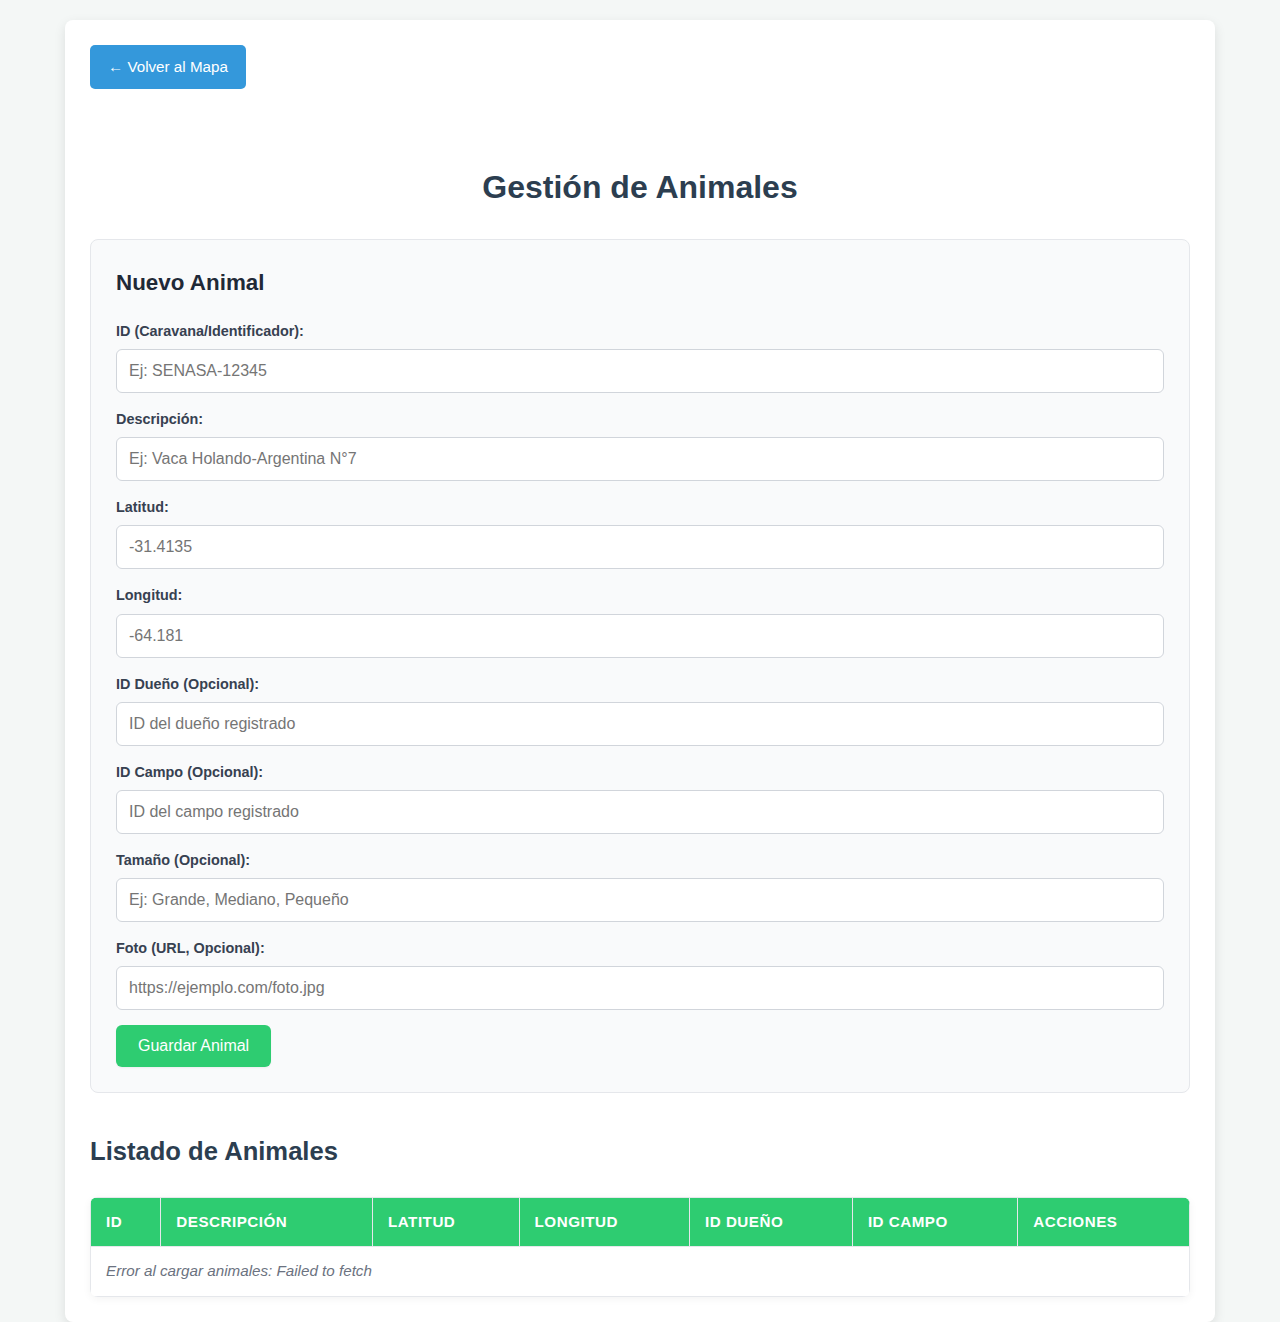
<file: web/gestion_animales.html>
<!DOCTYPE html>
<html lang="es">
<head>
  <meta charset="UTF-8">
  <title>AgroTrack - Gestión de Animales</title>
  <meta name="viewport" content="width=device-width, initial-scale=1.0">
  <link rel="stylesheet" href="estilos.css">
</head>
<body>
  <div class="gestion-page-container">
    <div class="gestion-content">
      <a href="index.html" class="link-volver">&larr; Volver al Mapa</a>
      <h1>Gestión de Animales</h1>

      <div class="formulario-gestion">
        <h3 id="form-animal-titulo">Nuevo Animal</h3>
        <form id="form-animal">
          <input type="hidden" id="animalIdOriginal" name="animalIdOriginal"> <label for="idAnimalForm">ID (Caravana/Identificador):</label>
          <input type="text" id="idAnimalForm" name="idAnimalForm" required placeholder="Ej: SENASA-12345">

          <label for="descripcionAnimal">Descripción:</label>
          <input type="text" id="descripcionAnimal" name="descripcionAnimal" placeholder="Ej: Vaca Holando-Argentina N°7">

          <label for="latAnimal">Latitud:</label>
          <input type="number" id="latAnimal" name="latAnimal" step="any" required placeholder="-31.4135">

          <label for="lonAnimal">Longitud:</label>
          <input type="number" id="lonAnimal" name="lonAnimal" step="any" required placeholder="-64.181">

          <label for="idDuenioAnimal">ID Dueño (Opcional):</label>
          <input type="text" id="idDuenioAnimal" name="idDuenioAnimal" placeholder="ID del dueño registrado">

          <label for="idCampoAnimal">ID Campo (Opcional):</label>
          <input type="text" id="idCampoAnimal" name="idCampoAnimal" placeholder="ID del campo registrado">
          
          <label for="tamanoAnimal">Tamaño (Opcional):</label>
          <input type="text" id="tamanoAnimal" name="tamanoAnimal" placeholder="Ej: Grande, Mediano, Pequeño">

          <label for="fotoAnimal">Foto (URL, Opcional):</label>
          <input type="url" id="fotoAnimal" name="fotoAnimal" placeholder="https://ejemplo.com/foto.jpg">

          <div class="form-buttons">
            <button type="submit" id="btnSubmitFormAnimal">Guardar Animal</button>
            <button type="button" id="btnCancelarEdicionAnimal" class="btn-cancelar" style="display:none;">Cancelar Edición</button>
          </div>
        </form>
      </div>

      <h2>Listado de Animales</h2>
      <table class="tabla-gestion" id="tablaAnimales">
        <thead>
          <tr>
            <th>ID</th>
            <th>Descripción</th>
            <th>Latitud</th>
            <th>Longitud</th>
            <th>ID Dueño</th>
            <th>ID Campo</th>
            <th>Acciones</th>
          </tr>
        </thead>
        <tbody>
          <tr>
              <td colspan="7" class="mensaje-tabla">Cargando animales...</td>
          </tr>
        </tbody>
      </table>
    </div>
  </div>

  <script>
    const API_BASE_URL_GESTION = "http://localhost:5000/api";
    const formAnimal = document.getElementById('form-animal');
    const tablaAnimalesBody = document.querySelector('#tablaAnimales tbody');
    const formAnimalTitulo = document.getElementById('form-animal-titulo');
    const btnSubmitFormAnimal = document.getElementById('btnSubmitFormAnimal');
    const btnCancelarEdicionAnimal = document.getElementById('btnCancelarEdicionAnimal');
    const animalIdOriginalField = document.getElementById('animalIdOriginal'); // Campo oculto para el ID original en edición

    let modoEdicionAnimal = false;

    /**
     * Carga y muestra los animales en la tabla.
     */
    async function cargarAnimales() {
      try {
        const response = await fetch(`${API_BASE_URL_GESTION}/animales`);
        if (!response.ok) {
          throw new Error(`Error HTTP: ${response.status} ${response.statusText}`);
        }
        const animales = await response.json();
        
        tablaAnimalesBody.innerHTML = ''; // Limpiar tabla

        if (!animales || animales.length === 0) {
          tablaAnimalesBody.innerHTML = '<tr><td colspan="7" class="mensaje-tabla">No hay animales registrados.</td></tr>';
          return;
        }

        animales.forEach(animal => {
          const fila = tablaAnimalesBody.insertRow();
          fila.innerHTML = `
            <td>${animal._id || 'N/A'}</td>
            <td>${animal.descripcion || '-'}</td>
            <td>${animal.coordenadas && animal.coordenadas.lat !== undefined ? animal.coordenadas.lat : '-'}</td>
            <td>${animal.coordenadas && animal.coordenadas.lon !== undefined ? animal.coordenadas.lon : '-'}</td>
            <td>${animal.idDueño || '-'}</td>
            <td>${animal.idCampo || '-'}</td>
            <td class="acciones">
              <button class="btn-editar" onclick="prepararEdicionAnimal('${animal._id}')">Modificar</button>
              <button class="btn-eliminar" onclick="eliminarAnimal('${animal._id}')">Eliminar</button>
            </td>
          `;
        });
      } catch (error) {
        console.error('Error al cargar animales:', error);
        tablaAnimalesBody.innerHTML = `<tr><td colspan="7" class="mensaje-tabla">Error al cargar animales: ${error.message}</td></tr>`;
      }
    }

    /**
     * Prepara el formulario para editar un animal existente.
     */
    async function prepararEdicionAnimal(id) {
        try {
            const response = await fetch(`${API_BASE_URL_GESTION}/animales/${id}`);
            if (!response.ok) throw new Error(`Error al obtener animal para editar: ${response.status} ${response.statusText}`);
            const animal = await response.json();

            formAnimalTitulo.textContent = 'Modificar Animal';
            btnSubmitFormAnimal.textContent = 'Guardar Cambios';
            modoEdicionAnimal = true;
            animalIdOriginalField.value = animal._id; // Guardar el ID original para la URL del PUT

            document.getElementById('idAnimalForm').value = animal._id;
            // Opcional: hacer el ID no editable durante la modificación si tu lógica de negocio lo requiere.
            // document.getElementById('idAnimalForm').readOnly = true; 
            document.getElementById('descripcionAnimal').value = animal.descripcion || '';
            document.getElementById('latAnimal').value = animal.coordenadas ? animal.coordenadas.lat : '';
            document.getElementById('lonAnimal').value = animal.coordenadas ? animal.coordenadas.lon : '';
            document.getElementById('idDuenioAnimal').value = animal.idDueño || '';
            document.getElementById('idCampoAnimal').value = animal.idCampo || '';
            document.getElementById('tamanoAnimal').value = animal.tamaño || '';
            document.getElementById('fotoAnimal').value = animal.foto || '';
            
            btnCancelarEdicionAnimal.style.display = 'inline-block';
            formAnimal.scrollIntoView({ behavior: 'smooth' }); // Scroll al formulario
        } catch (error) {
            console.error('Error al preparar edición de animal:', error);
            alert(`No se pudo cargar el animal para editar: ${error.message}`);
        }
    }
    
    /**
     * Resetea el formulario al estado inicial (para creación).
     */
    function resetearFormularioAnimal() {
        formAnimal.reset();
        formAnimalTitulo.textContent = 'Nuevo Animal';
        btnSubmitFormAnimal.textContent = 'Guardar Animal';
        modoEdicionAnimal = false;
        animalIdOriginalField.value = '';
        // document.getElementById('idAnimalForm').readOnly = false;
        btnCancelarEdicionAnimal.style.display = 'none';
    }

    btnCancelarEdicionAnimal.addEventListener('click', resetearFormularioAnimal);

    /**
     * Maneja el envío del formulario (Crear o Modificar animal).
     */
    formAnimal.addEventListener('submit', async function(event) {
      event.preventDefault();

      const idForm = document.getElementById('idAnimalForm').value;
      const lat = parseFloat(document.getElementById('latAnimal').value);
      const lon = parseFloat(document.getElementById('lonAnimal').value);

      if (!idForm.trim()) {
          alert("El ID del animal es obligatorio.");
          return;
      }
      if (isNaN(lat) || isNaN(lon)) {
          alert("Latitud y Longitud deben ser números válidos.");
          return;
      }

      const datosAnimal = {
        _id: idForm,
        descripcion: document.getElementById('descripcionAnimal').value,
        coordenadas: { lat: lat, lon: lon },
        idDueño: document.getElementById('idDuenioAnimal').value || null, // Enviar null si está vacío
        idCampo: document.getElementById('idCampoAnimal').value || null, // Enviar null si está vacío
        tamaño: document.getElementById('tamanoAnimal').value || null,
        foto: document.getElementById('fotoAnimal').value || null
      };
      
      let url = `${API_BASE_URL_GESTION}/animales`;
      let method = 'POST';

      if (modoEdicionAnimal && animalIdOriginalField.value) {
        url = `${API_BASE_URL_GESTION}/animales/${animalIdOriginalField.value}`;
        method = 'PUT';
        // Si el _id puede cambiar, el backend debe manejarlo.
        // Si el _id no debe cambiar en una edición, podrías omitir `_id: idForm` del payload
        // o asegurarte que `idForm` sea igual a `animalIdOriginalField.value`.
        // Por ahora, se envía el _id del formulario, permitiendo su modificación si el backend lo soporta.
      }

      try {
        const response = await fetch(url, {
          method: method,
          headers: { 'Content-Type': 'application/json' },
          body: JSON.stringify(datosAnimal),
        });

        if (!response.ok) {
          const errorData = await response.json().catch(() => ({ message: `Error ${response.status}: ${response.statusText}` }));
          throw new Error(errorData.message || `Error al procesar la solicitud.`);
        }
        
        const resultado = await response.json();
        alert(`Animal ${modoEdicionAnimal ? 'modificado' : 'guardado'} con éxito. ID: ${resultado._id || datosAnimal._id}`);
        resetearFormularioAnimal();
        cargarAnimales(); // Recargar la lista
      } catch (error) {
        console.error(`Error al ${modoEdicionAnimal ? 'modificar' : 'guardar'} animal:`, error);
        alert(`Ocurrió un error: ${error.message}`);
      }
    });

    /**
     * Elimina un animal.
     */
    async function eliminarAnimal(id) {
      if (!confirm(`¿Estás seguro de que quieres eliminar el animal con ID: ${id}? Esta acción no se puede deshacer.`)) {
        return;
      }

      try {
        const response = await fetch(`${API_BASE_URL_GESTION}/animales/${id}`, {
          method: 'DELETE',
        });

        if (!response.ok) {
          const errorData = await response.json().catch(() => ({ message: `Error ${response.status}: ${response.statusText}` }));
          throw new Error(errorData.message || 'Error al eliminar el animal.');
        }
        
        alert(`Animal con ID: ${id} eliminado con éxito.`);
        cargarAnimales(); // Recargar la lista
      } catch (error) {
        console.error('Error al eliminar animal:', error);
        alert(`Ocurrió un error al eliminar el animal: ${error.message}`);
      }
    }

    // Cargar animales cuando la página esté lista
    document.addEventListener('DOMContentLoaded', cargarAnimales);
  </script>
</body>
</html>
</file>
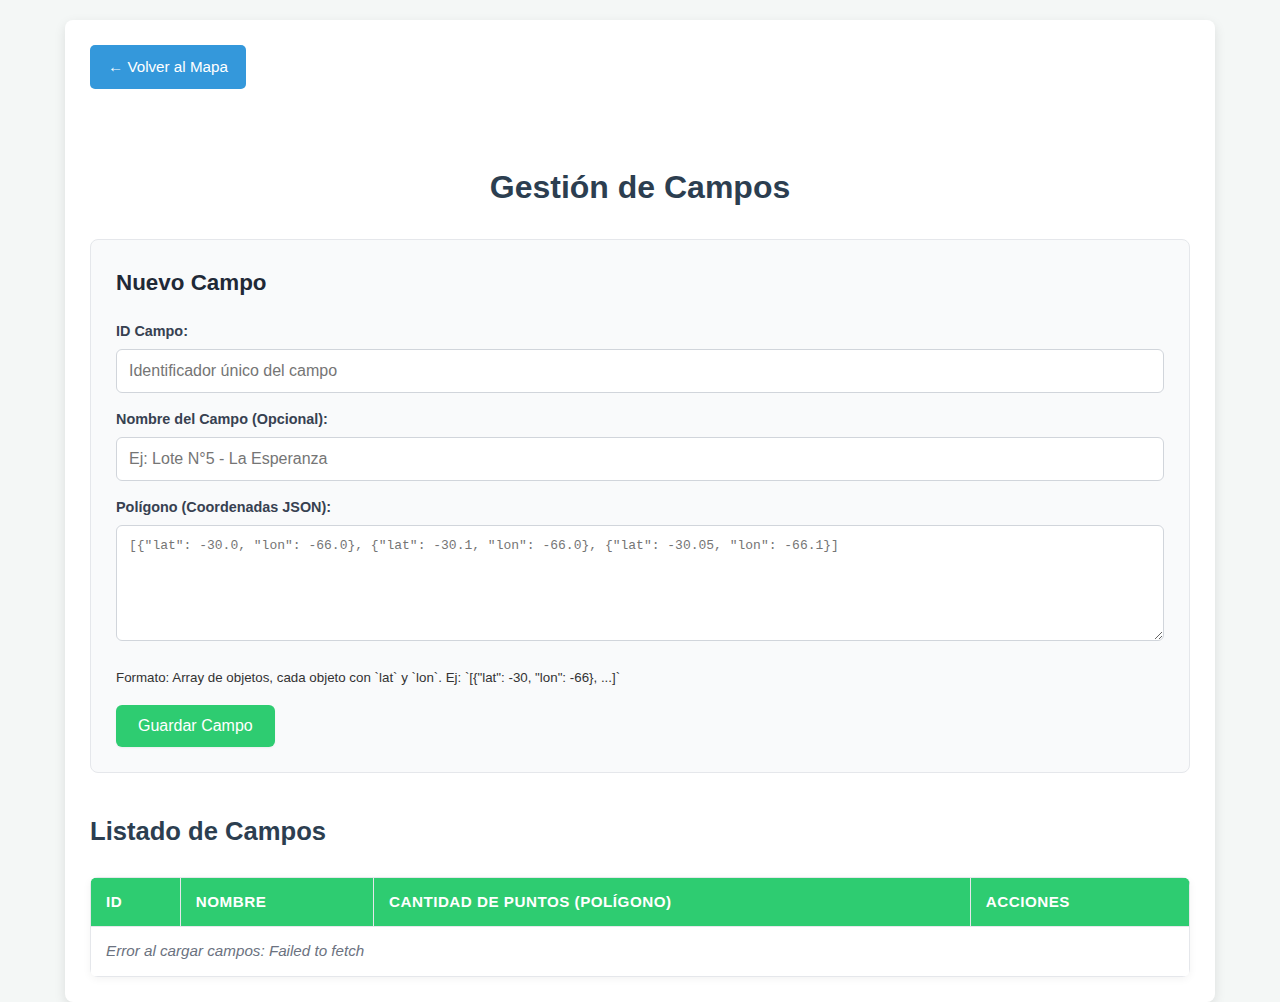
<file: web/gestion_campos.html>
<!DOCTYPE html>
<html lang="es">
<head>
  <meta charset="UTF-8">
  <title>AgroTrack - Gestión de Campos</title>
  <meta name="viewport" content="width=device-width, initial-scale=1.0">
  <link rel="stylesheet" href="estilos.css">
</head>
<body>
  <div class="gestion-page-container">
    <div class="gestion-content">
      <a href="index.html" class="link-volver">&larr; Volver al Mapa</a>
      <h1>Gestión de Campos</h1>

      <div class="formulario-gestion">
        <h3 id="form-campo-titulo">Nuevo Campo</h3>
        <form id="form-campo">
          <input type="hidden" id="campoIdOriginal" name="campoIdOriginal">

          <label for="idCampoForm">ID Campo:</label>
          <input type="text" id="idCampoForm" name="idCampoForm" required placeholder="Identificador único del campo">

          <label for="nombreCampo">Nombre del Campo (Opcional):</label>
          <input type="text" id="nombreCampo" name="nombreCampo" placeholder="Ej: Lote N°5 - La Esperanza">

          <label for="poligonoCampo">Polígono (Coordenadas JSON):</label>
          <textarea id="poligonoCampo" name="poligonoCampo" rows="6" required placeholder='[{"lat": -30.0, "lon": -66.0}, {"lat": -30.1, "lon": -66.0}, {"lat": -30.05, "lon": -66.1}]'></textarea>
          <small>Formato: Array de objetos, cada objeto con `lat` y `lon`. Ej: `[{"lat": -30, "lon": -66}, ...]`</small>

          <div class="form-buttons" style="margin-top: 15px;">
            <button type="submit" id="btnSubmitFormCampo">Guardar Campo</button>
            <button type="button" id="btnCancelarEdicionCampo" class="btn-cancelar" style="display:none;">Cancelar Edición</button>
          </div>
        </form>
      </div>

      <h2>Listado de Campos</h2>
      <table class="tabla-gestion" id="tablaCampos">
        <thead>
          <tr>
            <th>ID</th>
            <th>Nombre</th>
            <th>Cantidad de Puntos (Polígono)</th>
            <th>Acciones</th>
          </tr>
        </thead>
        <tbody>
          <tr><td colspan="4" class="mensaje-tabla">Cargando campos...</td></tr>
        </tbody>
      </table>
    </div>
  </div>

  <script>
    const API_BASE_URL_GESTION = "http://localhost:5000/api";
    const formCampo = document.getElementById('form-campo');
    const tablaCamposBody = document.querySelector('#tablaCampos tbody');
    const formCampoTitulo = document.getElementById('form-campo-titulo');
    const btnSubmitFormCampo = document.getElementById('btnSubmitFormCampo');
    const btnCancelarEdicionCampo = document.getElementById('btnCancelarEdicionCampo');
    const campoIdOriginalField = document.getElementById('campoIdOriginal');

    let modoEdicionCampo = false;

    function validarPoligonoJSON(jsonString) {
        try {
            const poligono = JSON.parse(jsonString);
            if (!Array.isArray(poligono)) return false;
            if (poligono.length > 0 && !poligono.every(p => typeof p === 'object' && p !== null && 'lat' in p && 'lon' in p && typeof p.lat === 'number' && typeof p.lon === 'number')) {
                return false;
            }
            return poligono; // Devuelve el objeto parseado si es válido
        } catch (e) {
            return false;
        }
    }

    async function cargarCampos() {
      try {
        const response = await fetch(`${API_BASE_URL_GESTION}/campos`);
        if (!response.ok) throw new Error(`HTTP error! status: ${response.status}`);
        const campos = await response.json();
        
        tablaCamposBody.innerHTML = '';
        if (!campos || campos.length === 0) {
          tablaCamposBody.innerHTML = '<tr><td colspan="4" class="mensaje-tabla">No hay campos registrados.</td></tr>';
          return;
        }
        campos.forEach(campo => {
          const fila = tablaCamposBody.insertRow();
          const numPuntos = (campo.poligono && Array.isArray(campo.poligono)) ? campo.poligono.length : 0;
          fila.innerHTML = `
            <td>${campo._id || 'N/A'}</td>
            <td>${campo.nombre || '-'}</td>
            <td>${numPuntos}</td>
            <td class="acciones">
              <button class="btn-editar" onclick="prepararEdicionCampo('${campo._id}')">Modificar</button>
              <button class="btn-eliminar" onclick="eliminarCampo('${campo._id}')">Eliminar</button>
            </td>
          `;
        });
      } catch (error) {
        console.error('Error al cargar campos:', error);
        tablaCamposBody.innerHTML = `<tr><td colspan="4" class="mensaje-tabla">Error al cargar campos: ${error.message}</td></tr>`;
      }
    }

    async function prepararEdicionCampo(id) {
      try {
        const response = await fetch(`${API_BASE_URL_GESTION}/campos/${id}`);
        if (!response.ok) throw new Error(`Error al obtener campo: ${response.statusText}`);
        const campo = await response.json();

        formCampoTitulo.textContent = 'Modificar Campo';
        btnSubmitFormCampo.textContent = 'Guardar Cambios';
        modoEdicionCampo = true;
        campoIdOriginalField.value = campo._id;

        document.getElementById('idCampoForm').value = campo._id;
        // document.getElementById('idCampoForm').readOnly = true; // Opcional
        document.getElementById('nombreCampo').value = campo.nombre || '';
        document.getElementById('poligonoCampo').value = campo.poligono ? JSON.stringify(campo.poligono, null, 2) : '[]';
        
        btnCancelarEdicionCampo.style.display = 'inline-block';
        formCampo.scrollIntoView({ behavior: 'smooth' });
      } catch (error) {
        console.error('Error al preparar edición de campo:', error);
        alert(`No se pudo cargar el campo para editar: ${error.message}`);
      }
    }

    function resetearFormularioCampo() {
      formCampo.reset();
      formCampoTitulo.textContent = 'Nuevo Campo';
      btnSubmitFormCampo.textContent = 'Guardar Campo';
      modoEdicionCampo = false;
      campoIdOriginalField.value = '';
      // document.getElementById('idCampoForm').readOnly = false;
      btnCancelarEdicionCampo.style.display = 'none';
    }

    btnCancelarEdicionCampo.addEventListener('click', resetearFormularioCampo);

    formCampo.addEventListener('submit', async function(event) {
      event.preventDefault();
      const idForm = document.getElementById('idCampoForm').value;
      const poligonoStr = document.getElementById('poligonoCampo').value;

      if (!idForm.trim()) {
          alert("El ID del campo es obligatorio.");
          return;
      }
      
      const poligonoData = validarPoligonoJSON(poligonoStr);
      if (poligonoData === false) {
          alert("El formato del JSON para el polígono no es válido. Debe ser un array de objetos con 'lat' y 'lon' numéricos. Ejemplo: [{\"lat\": -30, \"lon\": -66}]");
          return;
      }
      // Opcional: validar que haya al menos 3 puntos para un polígono cerrado, aunque la API podría manejar esto.
      // if (poligonoData.length > 0 && poligonoData.length < 3) {
      //     alert("Un polígono debe tener al menos 3 puntos. Para menos puntos, considere otro tipo de geometría.");
      //     return;
      // }


      const datosCampo = {
        _id: idForm,
        nombre: document.getElementById('nombreCampo').value || null,
        poligono: poligonoData // Ya está parseado y validado
      };

      let url = `${API_BASE_URL_GESTION}/campos`;
      let method = 'POST';

      if (modoEdicionCampo && campoIdOriginalField.value) {
        url = `${API_BASE_URL_GESTION}/campos/${campoIdOriginalField.value}`;
        method = 'PUT';
      }

      try {
        const response = await fetch(url, {
          method: method,
          headers: { 'Content-Type': 'application/json' },
          body: JSON.stringify(datosCampo)
        });
        if (!response.ok) {
          const errorData = await response.json().catch(() => ({ message: `Error ${response.status}: ${response.statusText}` }));
          throw new Error(errorData.message || `Error al procesar la solicitud.`);
        }
        const resultado = await response.json();
        alert(`Campo ${modoEdicionCampo ? 'modificado' : 'guardado'} con éxito. ID: ${resultado._id || datosCampo._id}`);
        resetearFormularioCampo();
        cargarCampos();
      } catch (error) {
        console.error(`Error al ${modoEdicionCampo ? 'modificar' : 'guardar'} campo:`, error);
        alert(`Ocurrió un error: ${error.message}`);
      }
    });

    async function eliminarCampo(id) {
      if (!confirm(`¿Estás seguro de que quieres eliminar el campo con ID: ${id}?`)) return;
      try {
        const response = await fetch(`${API_BASE_URL_GESTION}/campos/${id}`, { method: 'DELETE' });
        if (!response.ok) {
          const errorData = await response.json().catch(() => ({ message: `Error ${response.status}: ${response.statusText}` }));
          throw new Error(errorData.message || 'Error al eliminar el campo.');
        }
        alert(`Campo con ID: ${id} eliminado con éxito.`);
        cargarCampos();
      } catch (error) {
        console.error('Error al eliminar campo:', error);
        alert(`Ocurrió un error al eliminar el campo: ${error.message}`);
      }
    }

    document.addEventListener('DOMContentLoaded', cargarCampos);
  </script>
</body>
</html>
</file>
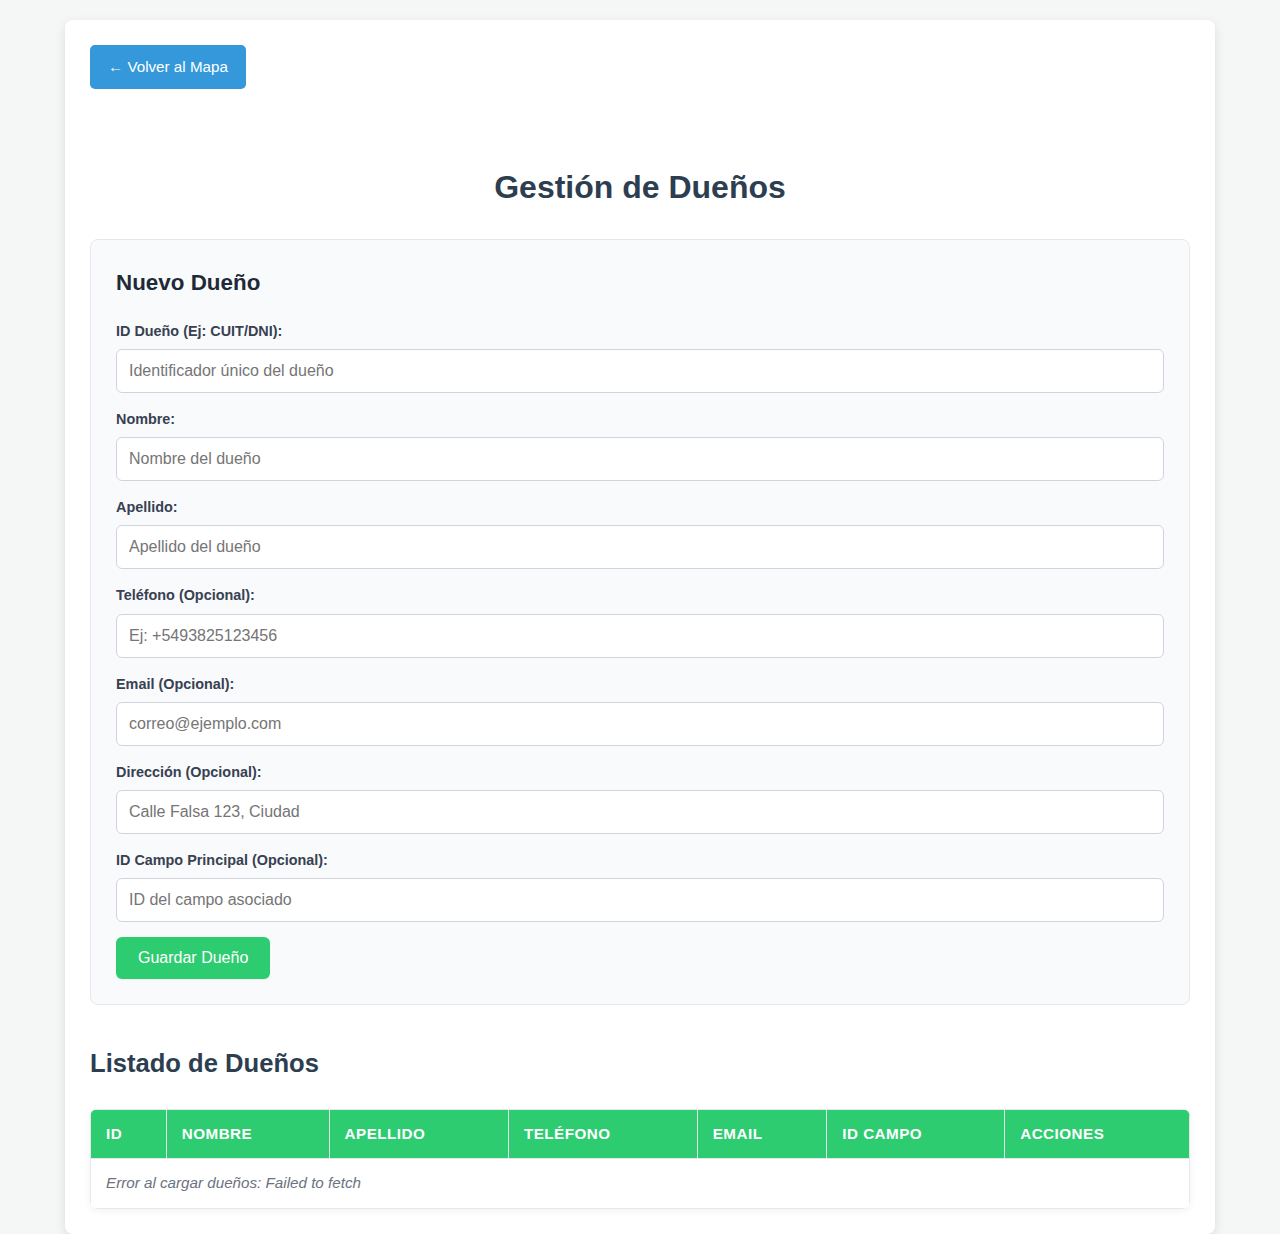
<file: web/gestion_duenos.html>
<!DOCTYPE html>
<html lang="es">
<head>
  <meta charset="UTF-8">
  <title>AgroTrack - Gestión de Dueños</title>
  <meta name="viewport" content="width=device-width, initial-scale=1.0">
  <link rel="stylesheet" href="estilos.css">
</head>
<body>
  <div class="gestion-page-container">
    <div class="gestion-content">
      <a href="index.html" class="link-volver">&larr; Volver al Mapa</a>
      <h1>Gestión de Dueños</h1>

      <div class="formulario-gestion">
        <h3 id="form-dueno-titulo">Nuevo Dueño</h3>
        <form id="form-dueno">
          <input type="hidden" id="duenoIdOriginal" name="duenoIdOriginal">

          <label for="idDuenoForm">ID Dueño (Ej: CUIT/DNI):</label>
          <input type="text" id="idDuenoForm" name="idDuenoForm" required placeholder="Identificador único del dueño">

          <label for="nombreDueno">Nombre:</label>
          <input type="text" id="nombreDueno" name="nombreDueno" required placeholder="Nombre del dueño">

          <label for="apellidoDueno">Apellido:</label>
          <input type="text" id="apellidoDueno" name="apellidoDueno" required placeholder="Apellido del dueño">

          <label for="telefonoDueno">Teléfono (Opcional):</label>
          <input type="text" id="telefonoDueno" name="telefonoDueno" placeholder="Ej: +5493825123456">

          <label for="emailDueno">Email (Opcional):</label>
          <input type="email" id="emailDueno" name="emailDueno" placeholder="correo@ejemplo.com">

          <label for="direccionDueno">Dirección (Opcional):</label>
          <input type="text" id="direccionDueno" name="direccionDueno" placeholder="Calle Falsa 123, Ciudad">
          
          <label for="idCampoDueno">ID Campo Principal (Opcional):</label>
          <input type="text" id="idCampoDueno" name="idCampoDueno" placeholder="ID del campo asociado">

          <div class="form-buttons">
            <button type="submit" id="btnSubmitFormDueno">Guardar Dueño</button>
            <button type="button" id="btnCancelarEdicionDueno" class="btn-cancelar" style="display:none;">Cancelar Edición</button>
          </div>
        </form>
      </div>

      <h2>Listado de Dueños</h2>
      <table class="tabla-gestion" id="tablaDuenos">
        <thead>
          <tr>
            <th>ID</th>
            <th>Nombre</th>
            <th>Apellido</th>
            <th>Teléfono</th>
            <th>Email</th>
            <th>ID Campo</th>
            <th>Acciones</th>
          </tr>
        </thead>
        <tbody>
          <tr>
            <td colspan="7" class="mensaje-tabla">Cargando dueños...</td>
          </tr>
        </tbody>
      </table>
    </div>
  </div>

  <script>
    const API_BASE_URL_GESTION = "http://localhost:5000/api";
    const formDueno = document.getElementById('form-dueno');
    const tablaDuenosBody = document.querySelector('#tablaDuenos tbody');
    const formDuenoTitulo = document.getElementById('form-dueno-titulo');
    const btnSubmitFormDueno = document.getElementById('btnSubmitFormDueno');
    const btnCancelarEdicionDueno = document.getElementById('btnCancelarEdicionDueno');
    const duenoIdOriginalField = document.getElementById('duenoIdOriginal');

    let modoEdicionDueno = false;

    async function cargarDuenos() {
      try {
        const response = await fetch(`${API_BASE_URL_GESTION}/duenos`);
        if (!response.ok) throw new Error(`HTTP error! status: ${response.status}`);
        const duenos = await response.json();
        
        tablaDuenosBody.innerHTML = '';
        if (!duenos || duenos.length === 0) {
          tablaDuenosBody.innerHTML = '<tr><td colspan="7" class="mensaje-tabla">No hay dueños registrados.</td></tr>';
          return;
        }
        duenos.forEach(dueno => {
          const fila = tablaDuenosBody.insertRow();
          fila.innerHTML = `
            <td>${dueno._id || 'N/A'}</td>
            <td>${dueno.nombre || '-'}</td>
            <td>${dueno.apellido || '-'}</td>
            <td>${dueno.telefono || '-'}</td>
            <td>${dueno.email || '-'}</td>
            <td>${dueno.idCampo || '-'}</td>
            <td class="acciones">
              <button class="btn-editar" onclick="prepararEdicionDueno('${dueno._id}')">Modificar</button>
              <button class="btn-eliminar" onclick="eliminarDueno('${dueno._id}')">Eliminar</button>
            </td>
          `;
        });
      } catch (error) {
        console.error('Error al cargar dueños:', error);
        tablaDuenosBody.innerHTML = `<tr><td colspan="7" class="mensaje-tabla">Error al cargar dueños: ${error.message}</td></tr>`;
      }
    }

    async function prepararEdicionDueno(id) {
      try {
        const response = await fetch(`${API_BASE_URL_GESTION}/duenos/${id}`);
        if (!response.ok) throw new Error(`Error al obtener dueño: ${response.statusText}`);
        const dueno = await response.json();

        formDuenoTitulo.textContent = 'Modificar Dueño';
        btnSubmitFormDueno.textContent = 'Guardar Cambios';
        modoEdicionDueno = true;
        duenoIdOriginalField.value = dueno._id;

        document.getElementById('idDuenoForm').value = dueno._id;
        // document.getElementById('idDuenoForm').readOnly = true; // Opcional
        document.getElementById('nombreDueno').value = dueno.nombre || '';
        document.getElementById('apellidoDueno').value = dueno.apellido || '';
        document.getElementById('telefonoDueno').value = dueno.telefono || '';
        document.getElementById('emailDueno').value = dueno.email || '';
        document.getElementById('direccionDueno').value = dueno.direccion || '';
        document.getElementById('idCampoDueno').value = dueno.idCampo || '';
        
        btnCancelarEdicionDueno.style.display = 'inline-block';
        formDueno.scrollIntoView({ behavior: 'smooth' });
      } catch (error) {
        console.error('Error al preparar edición de dueño:', error);
        alert(`No se pudo cargar el dueño para editar: ${error.message}`);
      }
    }

    function resetearFormularioDueno() {
      formDueno.reset();
      formDuenoTitulo.textContent = 'Nuevo Dueño';
      btnSubmitFormDueno.textContent = 'Guardar Dueño';
      modoEdicionDueno = false;
      duenoIdOriginalField.value = '';
      // document.getElementById('idDuenoForm').readOnly = false;
      btnCancelarEdicionDueno.style.display = 'none';
    }

    btnCancelarEdicionDueno.addEventListener('click', resetearFormularioDueno);

    formDueno.addEventListener('submit', async function(event) {
      event.preventDefault();
      const idForm = document.getElementById('idDuenoForm').value;
      if (!idForm.trim()) {
          alert("El ID del dueño es obligatorio.");
          return;
      }

      const datosDueno = {
        _id: idForm,
        nombre: document.getElementById('nombreDueno').value,
        apellido: document.getElementById('apellidoDueno').value,
        telefono: document.getElementById('telefonoDueno').value || null,
        email: document.getElementById('emailDueno').value || null,
        direccion: document.getElementById('direccionDueno').value || null,
        idCampo: document.getElementById('idCampoDueno').value || null
      };

      let url = `${API_BASE_URL_GESTION}/duenos`;
      let method = 'POST';

      if (modoEdicionDueno && duenoIdOriginalField.value) {
        url = `${API_BASE_URL_GESTION}/duenos/${duenoIdOriginalField.value}`;
        method = 'PUT';
      }

      try {
        const response = await fetch(url, {
          method: method,
          headers: { 'Content-Type': 'application/json' },
          body: JSON.stringify(datosDueno)
        });
        if (!response.ok) {
          const errorData = await response.json().catch(() => ({ message: `Error ${response.status}: ${response.statusText}` }));
          throw new Error(errorData.message || `Error al procesar la solicitud.`);
        }
        const resultado = await response.json();
        alert(`Dueño ${modoEdicionDueno ? 'modificado' : 'guardado'} con éxito. ID: ${resultado._id || datosDueno._id}`);
        resetearFormularioDueno();
        cargarDuenos();
      } catch (error) {
        console.error(`Error al ${modoEdicionDueno ? 'modificar' : 'guardar'} dueño:`, error);
        alert(`Ocurrió un error: ${error.message}`);
      }
    });

    async function eliminarDueno(id) {
      if (!confirm(`¿Estás seguro de que quieres eliminar el dueño con ID: ${id}?`)) return;
      try {
        const response = await fetch(`${API_BASE_URL_GESTION}/duenos/${id}`, { method: 'DELETE' });
        if (!response.ok) {
          const errorData = await response.json().catch(() => ({ message: `Error ${response.status}: ${response.statusText}` }));
          throw new Error(errorData.message || 'Error al eliminar el dueño.');
        }
        alert(`Dueño con ID: ${id} eliminado con éxito.`);
        cargarDuenos();
      } catch (error) {
        console.error('Error al eliminar dueño:', error);
        alert(`Ocurrió un error al eliminar el dueño: ${error.message}`);
      }
    }

    document.addEventListener('DOMContentLoaded', cargarDuenos);
  </script>
</body>
</html>
</file>
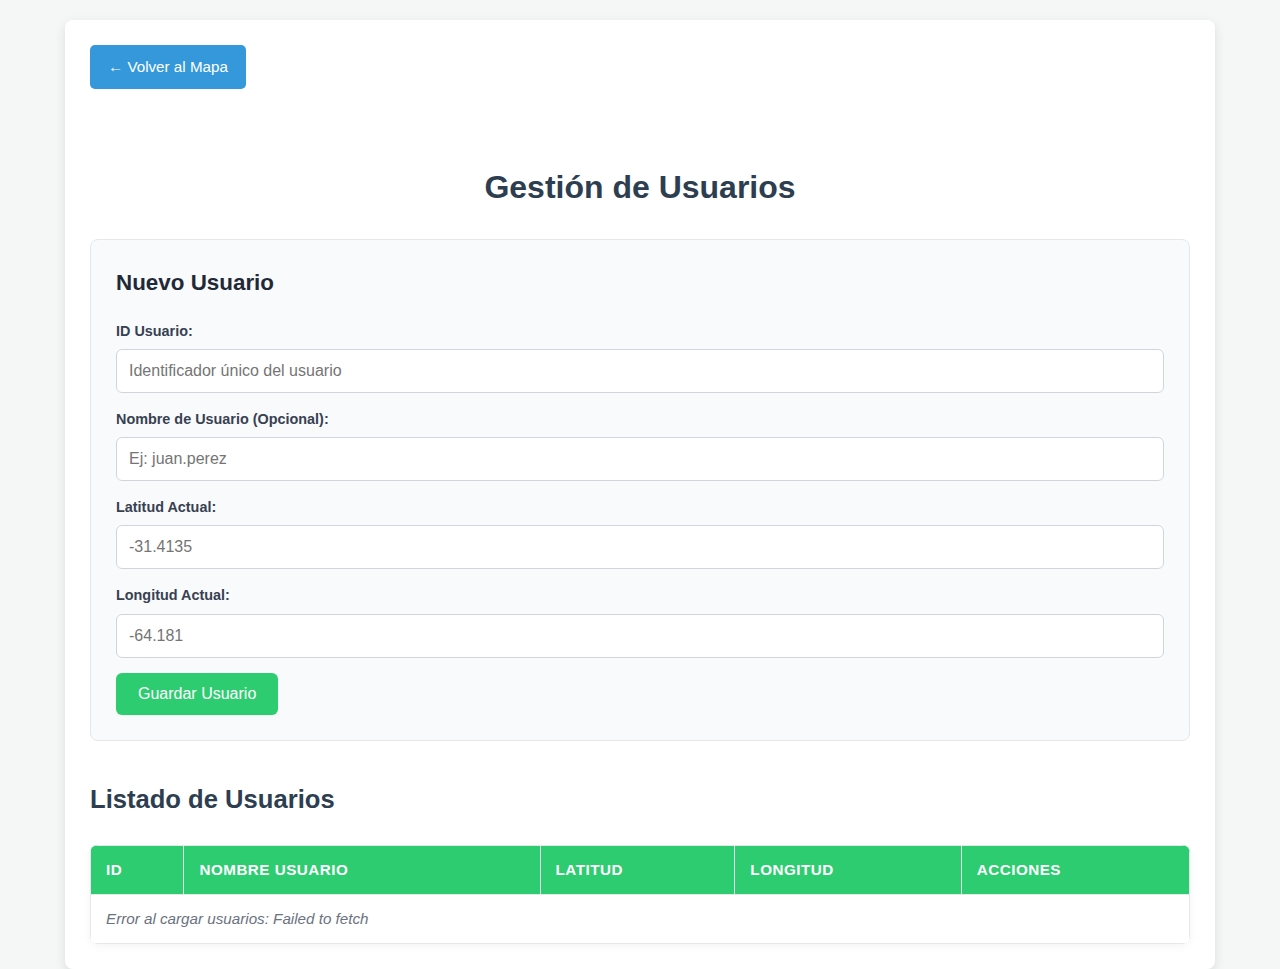
<file: web/gestion_usuarios.html>
<!DOCTYPE html>
<html lang="es">
<head>
  <meta charset="UTF-8">
  <title>AgroTrack - Gestión de Usuarios</title>
  <meta name="viewport" content="width=device-width, initial-scale=1.0">
  <link rel="stylesheet" href="estilos.css">
</head>
<body>
  <div class="gestion-page-container">
    <div class="gestion-content">
      <a href="index.html" class="link-volver">&larr; Volver al Mapa</a>
      <h1>Gestión de Usuarios</h1>

      <div class="formulario-gestion">
        <h3 id="form-usuario-titulo">Nuevo Usuario</h3>
        <form id="form-usuario">
          <input type="hidden" id="usuarioIdOriginal" name="usuarioIdOriginal">

          <label for="idUsuarioForm">ID Usuario:</label>
          <input type="text" id="idUsuarioForm" name="idUsuarioForm" required placeholder="Identificador único del usuario">
          
          <label for="nombreUsuario">Nombre de Usuario (Opcional):</label>
          <input type="text" id="nombreUsuario" name="nombreUsuario" placeholder="Ej: juan.perez">

          <label for="latUsuario">Latitud Actual:</label>
          <input type="number" id="latUsuario" name="latUsuario" step="any" required placeholder="-31.4135">

          <label for="lonUsuario">Longitud Actual:</label>
          <input type="number" id="lonUsuario" name="lonUsuario" step="any" required placeholder="-64.181">
          
          <div class="form-buttons">
            <button type="submit" id="btnSubmitFormUsuario">Guardar Usuario</button>
            <button type="button" id="btnCancelarEdicionUsuario" class="btn-cancelar" style="display:none;">Cancelar Edición</button>
          </div>
        </form>
      </div>

      <h2>Listado de Usuarios</h2>
      <table class="tabla-gestion" id="tablaUsuarios">
        <thead>
          <tr>
            <th>ID</th>
            <th>Nombre Usuario</th>
            <th>Latitud</th>
            <th>Longitud</th>
            <th>Acciones</th>
          </tr>
        </thead>
        <tbody>
          <tr><td colspan="5" class="mensaje-tabla">Cargando usuarios...</td></tr>
        </tbody>
      </table>
    </div>
  </div>

  <script>
    const API_BASE_URL_GESTION = "http://localhost:5000/api";
    const formUsuario = document.getElementById('form-usuario');
    const tablaUsuariosBody = document.querySelector('#tablaUsuarios tbody');
    const formUsuarioTitulo = document.getElementById('form-usuario-titulo');
    const btnSubmitFormUsuario = document.getElementById('btnSubmitFormUsuario');
    const btnCancelarEdicionUsuario = document.getElementById('btnCancelarEdicionUsuario');
    const usuarioIdOriginalField = document.getElementById('usuarioIdOriginal');

    let modoEdicionUsuario = false;

    async function cargarUsuarios() {
      try {
        const response = await fetch(`${API_BASE_URL_GESTION}/usuarios`);
        if (!response.ok) throw new Error(`HTTP error! status: ${response.status}`);
        const usuarios = await response.json();
        
        tablaUsuariosBody.innerHTML = '';
        if (!usuarios || usuarios.length === 0) {
          tablaUsuariosBody.innerHTML = '<tr><td colspan="5" class="mensaje-tabla">No hay usuarios registrados.</td></tr>';
          return;
        }
        usuarios.forEach(usuario => {
          const fila = tablaUsuariosBody.insertRow();
          fila.innerHTML = `
            <td>${usuario._id || 'N/A'}</td>
            <td>${usuario.nombre || '-'}</td> 
            <td>${usuario.coordenadas && usuario.coordenadas.lat !== undefined ? usuario.coordenadas.lat : '-'}</td>
            <td>${usuario.coordenadas && usuario.coordenadas.lon !== undefined ? usuario.coordenadas.lon : '-'}</td>
            <td class="acciones">
              <button class="btn-editar" onclick="prepararEdicionUsuario('${usuario._id}')">Modificar</button>
              <button class="btn-eliminar" onclick="eliminarUsuario('${usuario._id}')">Eliminar</button>
            </td>
          `;
        });
      } catch (error) {
        console.error('Error al cargar usuarios:', error);
        tablaUsuariosBody.innerHTML = `<tr><td colspan="5" class="mensaje-tabla">Error al cargar usuarios: ${error.message}</td></tr>`;
      }
    }

    async function prepararEdicionUsuario(id) {
      try {
        const response = await fetch(`${API_BASE_URL_GESTION}/usuarios/${id}`);
        if (!response.ok) throw new Error(`Error al obtener usuario: ${response.statusText}`);
        const usuario = await response.json();

        formUsuarioTitulo.textContent = 'Modificar Usuario';
        btnSubmitFormUsuario.textContent = 'Guardar Cambios';
        modoEdicionUsuario = true;
        usuarioIdOriginalField.value = usuario._id;

        document.getElementById('idUsuarioForm').value = usuario._id;
        // document.getElementById('idUsuarioForm').readOnly = true; // Opcional
        document.getElementById('nombreUsuario').value = usuario.nombre || '';
        document.getElementById('latUsuario').value = usuario.coordenadas ? usuario.coordenadas.lat : '';
        document.getElementById('lonUsuario').value = usuario.coordenadas ? usuario.coordenadas.lon : '';
        
        btnCancelarEdicionUsuario.style.display = 'inline-block';
        formUsuario.scrollIntoView({ behavior: 'smooth' });
      } catch (error) {
        console.error('Error al preparar edición de usuario:', error);
        alert(`No se pudo cargar el usuario para editar: ${error.message}`);
      }
    }

    function resetearFormularioUsuario() {
      formUsuario.reset();
      formUsuarioTitulo.textContent = 'Nuevo Usuario';
      btnSubmitFormUsuario.textContent = 'Guardar Usuario';
      modoEdicionUsuario = false;
      usuarioIdOriginalField.value = '';
      // document.getElementById('idUsuarioForm').readOnly = false;
      btnCancelarEdicionUsuario.style.display = 'none';
    }

    btnCancelarEdicionUsuario.addEventListener('click', resetearFormularioUsuario);

    formUsuario.addEventListener('submit', async function(event) {
      event.preventDefault();
      const idForm = document.getElementById('idUsuarioForm').value;
      const lat = parseFloat(document.getElementById('latUsuario').value);
      const lon = parseFloat(document.getElementById('lonUsuario').value);

      if (!idForm.trim()) {
          alert("El ID del usuario es obligatorio.");
          return;
      }
      if (isNaN(lat) || isNaN(lon)) {
          alert("Latitud y Longitud deben ser números válidos.");
          return;
      }

      const datosUsuario = {
        _id: idForm,
        nombre: document.getElementById('nombreUsuario').value || null,
        coordenadas: { lat: lat, lon: lon }
        // Añadir otros campos aquí si los tienes en el formulario y modelo
      };

      let url = `${API_BASE_URL_GESTION}/usuarios`;
      let method = 'POST';

      if (modoEdicionUsuario && usuarioIdOriginalField.value) {
        url = `${API_BASE_URL_GESTION}/usuarios/${usuarioIdOriginalField.value}`;
        method = 'PUT';
      }

      try {
        const response = await fetch(url, {
          method: method,
          headers: { 'Content-Type': 'application/json' },
          body: JSON.stringify(datosUsuario)
        });
        if (!response.ok) {
          const errorData = await response.json().catch(() => ({ message: `Error ${response.status}: ${response.statusText}` }));
          throw new Error(errorData.message || `Error al procesar la solicitud.`);
        }
        const resultado = await response.json();
        alert(`Usuario ${modoEdicionUsuario ? 'modificado' : 'guardado'} con éxito. ID: ${resultado._id || datosUsuario._id}`);
        resetearFormularioUsuario();
        cargarUsuarios();
      } catch (error) {
        console.error(`Error al ${modoEdicionUsuario ? 'modificar' : 'guardar'} usuario:`, error);
        alert(`Ocurrió un error: ${error.message}`);
      }
    });

    async function eliminarUsuario(id) {
      if (!confirm(`¿Estás seguro de que quieres eliminar el usuario con ID: ${id}?`)) return;
      try {
        const response = await fetch(`${API_BASE_URL_GESTION}/usuarios/${id}`, { method: 'DELETE' });
        if (!response.ok) {
          const errorData = await response.json().catch(() => ({ message: `Error ${response.status}: ${response.statusText}` }));
          throw new Error(errorData.message || 'Error al eliminar el usuario.');
        }
        alert(`Usuario con ID: ${id} eliminado con éxito.`);
        cargarUsuarios();
      } catch (error) {
        console.error('Error al eliminar usuario:', error);
        alert(`Ocurrió un error al eliminar el usuario: ${error.message}`);
      }
    }

    document.addEventListener('DOMContentLoaded', cargarUsuarios);
  </script>
</body>
</html>
</file>
<file: web/estilos.css>
/* Estilos generales */
body {
  margin: 0;
  display: flex; /* Usado principalmente por index.html, las páginas de gestión lo anulan o no lo necesitan directamente */
  height: 100vh;
  font-family: -apple-system, BlinkMacSystemFont, "Segoe UI", Roboto, Helvetica, Arial, sans-serif, "Apple Color Emoji", "Segoe UI Emoji", "Segoe UI Symbol";
  background-color: #f4f7f6;
  color: #333;
  line-height: 1.6;
}

h1, h2, h3 {
  color: #2c3e50;
  margin-top: 1.5em;
  margin-bottom: 0.7em;
}

h1 { font-size: 2em; }
h2 { font-size: 1.6em; }
h3 { font-size: 1.3em; }


a {
  color: #3498db;
  text-decoration: none;
}
a:hover {
  text-decoration: underline;
}

/* --- Estilos para la página del Mapa (index.html) --- */
#map {
  flex: 7; /* Ocupa el 70% del ancho */
  height: 100%;
  border-right: 1px solid #ddd;
}

#sidebar {
  flex: 3; /* Ocupa el 30% del ancho */
  display: flex;
  flex-direction: column;
  padding: 20px;
  box-sizing: border-box;
  overflow-y: auto;
  background-color: #ffffff;
  box-shadow: -2px 0 5px rgba(0,0,0,0.1);
}

#sidebar h2 {
  margin-top: 0;
  border-bottom: 2px solid #2ecc71;
  padding-bottom: 10px;
  font-size: 1.5em;
}

#sidebar button.nav-button { /* Clase específica para botones de navegación */
  margin: 8px 0;
  padding: 12px 15px;
  width: 100%;
  background-color: #2ecc71; /* Verde principal */
  border: none;
  border-radius: 6px;
  color: white;
  font-size: 1em;
  font-weight: 500;
  cursor: pointer;
  transition: background-color 0.3s ease, transform 0.1s ease;
  text-align: left;
  box-shadow: 0 2px 4px rgba(0,0,0,0.1);
}

#sidebar button.nav-button:hover {
  background-color: #27ae60; /* Verde más oscuro */
  transform: translateY(-1px);
}
#sidebar button.nav-button:active {
  transform: translateY(0px);
}


#notificaciones {
  margin-top: 20px;
  padding: 15px;
  background: #e8f6f0; /* Fondo verde claro */
  border: 1px solid #d0e9d9;
  border-radius: 6px;
}

#notificaciones strong {
  display: block;
  margin-bottom: 10px;
  color: #27ae60;
  font-weight: 600;
}

.notificacion {
  margin-bottom: 8px;
  padding: 10px;
  border-left: 5px solid #e74c3c; /* Rojo para alerta */
  background: #fff;
  border-radius: 4px;
  font-size: 0.9em;
  box-shadow: 0 1px 3px rgba(0,0,0,0.05);
}
.notificacion p {
    margin: 0;
}

/* --- Estilos para las Páginas de Gestión (ej. gestion_animales.html) --- */
.gestion-page-container { /* Contenedor para toda la página de gestión */
    display: block; /* Anula el flex de body si es necesario */
    width: 100%;
    min-height: 100vh; /* Asegura que ocupe toda la altura */
    padding: 20px;
    box-sizing: border-box;
}

.gestion-content { /* Contenedor del contenido principal en páginas de gestión */
  width: 95%;
  max-width: 1100px;
  margin: 0 auto; /* Centrado */
  padding: 25px;
  background-color: #fff;
  border-radius: 8px;
  box-shadow: 0 4px 12px rgba(0,0,0,0.1);
}

.gestion-content h1 {
    text-align: center;
    margin-bottom: 25px;
    font-size: 2em;
    color: #2c3e50;
}

.link-volver {
    display: inline-block;
    margin-bottom: 25px;
    padding: 10px 18px;
    background-color: #3498db; /* Azul */
    color: white !important; /* Forzar color de texto */
    border-radius: 5px;
    font-size: 0.95em;
    font-weight: 500;
    transition: background-color 0.3s ease;
}
.link-volver:hover {
    background-color: #2980b9;
    text-decoration: none;
}

.formulario-gestion {
  margin-bottom: 35px;
  padding: 25px;
  background: #f9fafb; /* Ligeramente diferente del fondo de página */
  border-radius: 8px;
  border: 1px solid #e5e7eb;
}

.formulario-gestion h3 {
  margin-top: 0;
  margin-bottom: 20px;
  font-size: 1.4em;
  color: #1f2937;
}

.formulario-gestion label {
  display: block;
  margin-bottom: 6px;
  font-weight: 600;
  font-size: 0.9em;
  color: #374151;
}

.formulario-gestion input[type="text"],
.formulario-gestion input[type="number"],
.formulario-gestion input[type="email"],
.formulario-gestion input[type="url"],
.formulario-gestion textarea,
.formulario-gestion select {
  width: 100%; /* Full width */
  margin-bottom: 15px;
  padding: 12px;
  border: 1px solid #d1d5db;
  border-radius: 6px;
  box-sizing: border-box;
  font-size: 1em;
  transition: border-color 0.2s ease, box-shadow 0.2s ease;
}
.formulario-gestion input:focus,
.formulario-gestion textarea:focus,
.formulario-gestion select:focus {
    border-color: #2563eb;
    box-shadow: 0 0 0 3px rgba(59, 130, 246, 0.25);
    outline: none;
}

.formulario-gestion textarea {
    min-height: 100px;
    resize: vertical;
}

.form-buttons {
    display: flex;
    gap: 10px; /* Espacio entre botones */
}

.formulario-gestion button[type="submit"],
.formulario-gestion button[type="button"] {
  padding: 12px 22px;
  border: none;
  border-radius: 6px;
  cursor: pointer;
  font-size: 1em;
  font-weight: 500;
  transition: background-color 0.3s ease, transform 0.1s ease;
  box-shadow: 0 1px 2px rgba(0,0,0,0.05);
}

.formulario-gestion button[type="submit"] {
  background-color: #2ecc71; /* Verde */
  color: white;
}
.formulario-gestion button[type="submit"]:hover {
  background-color: #27ae60;
  transform: translateY(-1px);
}

.formulario-gestion button.btn-cancelar {
  background-color: #95a5a6; /* Gris */
  color: white;
}
.formulario-gestion button.btn-cancelar:hover {
  background-color: #7f8c8d;
  transform: translateY(-1px);
}


.tabla-gestion {
  width: 100%;
  border-collapse: collapse;
  margin-top: 25px;
  box-shadow: 0 2px 8px rgba(0,0,0,0.05);
  border-radius: 8px;
  overflow: hidden; /* Para que el border-radius afecte a th */
}

.tabla-gestion th,
.tabla-gestion td {
  border: 1px solid #e5e7eb;
  padding: 12px 15px;
  text-align: left;
  font-size: 0.95em;
}

.tabla-gestion th {
  background-color: #2ecc71; /* Verde para cabeceras */
  color: white;
  font-weight: 600;
  text-transform: uppercase;
  letter-spacing: 0.5px;
}

.tabla-gestion tr:nth-child(even) {
  background-color: #f9fafb;
}

.tabla-gestion tr:hover {
  background-color: #f0f9ff; /* Azul muy claro al pasar el mouse */
}

.tabla-gestion .acciones button {
  margin-right: 6px;
  padding: 8px 12px;
  border: none;
  border-radius: 5px;
  cursor: pointer;
  font-size: 0.88em;
  font-weight: 500;
  color: white;
  transition: background-color 0.2s ease, transform 0.1s ease;
}
.tabla-gestion .acciones button:last-child {
    margin-right: 0;
}
.tabla-gestion .acciones button:hover {
    transform: translateY(-1px);
}

.tabla-gestion .btn-editar {
  background-color: #f39c12; /* Naranja */
}
.tabla-gestion .btn-editar:hover {
  background-color: #e67e22;
}

.tabla-gestion .btn-eliminar {
  background-color: #e74c3c; /* Rojo */
}
.tabla-gestion .btn-eliminar:hover {
  background-color: #c0392b;
}

/* Mensaje de carga o vacío en tablas */
.mensaje-tabla {
    text-align: center;
    padding: 25px;
    font-style: italic;
    color: #6b7280; /* Gris */
}

/* Estilos responsivos */
@media (max-width: 768px) {
  body {
    flex-direction: column; /* Apila sidebar y mapa/contenido en móviles para index.html */
  }
  #map {
    flex: 1;
    height: 50vh; /* Altura para el mapa en móvil */
    border-right: none;
    border-bottom: 1px solid #ddd;
  }
  #sidebar {
    flex: 1;
    height: auto; /* Altura automática para el sidebar */
    padding: 15px;
    box-shadow: none;
  }
  .gestion-content {
    width: 100%;
    padding: 15px;
    margin-top: 0;
  }
  .gestion-content h1 {
      font-size: 1.6em;
  }
  .formulario-gestion {
    padding: 15px;
  }
  .formulario-gestion input[type="text"],
  .formulario-gestion input[type="number"],
  .formulario-gestion input[type="email"],
  .formulario-gestion input[type="url"],
  .formulario-gestion textarea,
  .formulario-gestion select {
    padding: 10px;
    font-size: 0.95em;
  }
  .form-buttons {
    flex-direction: column; /* Botones en columna en móviles */
  }
  .formulario-gestion button[type="submit"],
  .formulario-gestion button.btn-cancelar {
    width: 100%; /* Botones ocupan todo el ancho */
  }

  .tabla-gestion {
    font-size: 0.85em; /* Texto más pequeño en tablas en móviles */
  }
  .tabla-gestion th,
  .tabla-gestion td {
    padding: 8px 10px;
  }
  .tabla-gestion .acciones button {
    padding: 6px 8px;
    font-size: 0.8em;
    margin-bottom: 5px; /* Espacio si se apilan */
  }
  .tabla-gestion .acciones {
      display: flex;
      flex-direction: column; /* Botones de acción en columna */
  }
}
</file>
